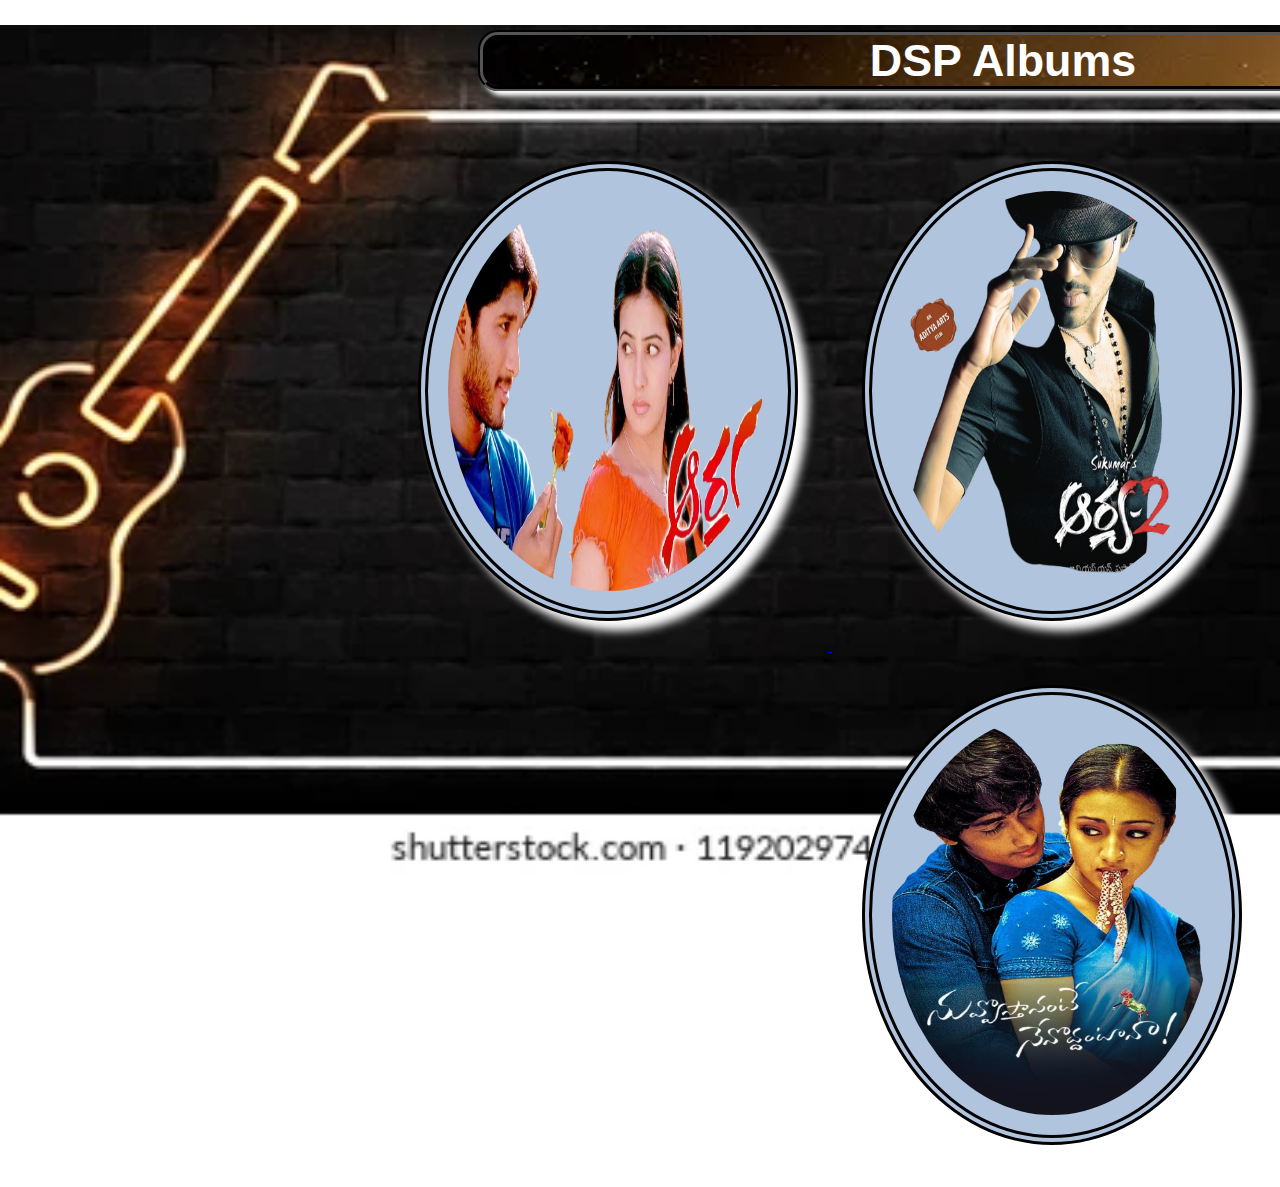
<file: index.html>
<!DOCTYPE html>
<html lang="en">
  <head>
    <meta charset="UTF-8" />
    <meta name="viewport" content="width=device-width, initial-scale=1.0" />
    <title>music</title>
    <link rel="stylesheet" href="style.css" />
  </head>
  <body id="indexBody">
    <h1 id="indexHeading">DSP Albums</h1>
    <a href="./arya.html"> <img src="./images/arya.png" /> </a>
    <a href="./arya2.html"> <img src="./images/arya2.png" /> </a>
    <a href="./NN.html">
      <img src="./images/NuvvostananteNenoddantana.png" />
    </a>
  </body>
</html>
</file>
<file: style.css>
h1{
    background-image: url(./images/gold\ bg.webp);
    background-repeat: no-repeat;
    background-size: 1550px 250px;
    text-align: center;
    color: white;
    border: 5px dotted black;
    box-shadow: 5px 5px 5px black;
    font-size: 2.8rem;
    font-family: Arial;
}

#indexHeading{
    background: url(./images/gold\ bg.webp) no-repeat left;
    background-size: 1600px 800px;
    text-align: center;
    margin-left: 470px;
    margin-bottom: 40px;
    width: 1040px;
    color: white;
    border: 5px groove black;
    border-radius: 20px;
    box-shadow: 5px 5px 5px white;
    font-size: 2.8rem;
    font-family: Arial;
}

body{
    background-image: url(./images/piano\ bg.webp);
    background-repeat: no-repeat;
    background-position: center;
    background-size: 1600px 800px;
    background-attachment: fixed;
}

#indexBody{
    text-align: right;
    background-image: url(./images/guitar\ bg.webp);
    background-repeat: no-repeat;
    background-size: 1700px 850px;
}

#indexBody img{
    margin: 30px;
    padding: 20px;
    width: 320px;
    height: 400px;
    background-color: lightsteelblue;
    border-radius: 50%;
    border: 10px double black;
    box-shadow: 10px 10px 10px white;
}

nav{
    background-color: lightcyan;
    width: 74px;
    font-size: 1.5rem;
}

audio{
    background-color: black;
    border-radius: 20%;
    border: 10px double lightblue;
    display: inline-block;
    padding: 5px;
    width:95%;
    height: 40px;
}

.totDiv{
    border: 10px double black;
    border-radius: 20px;
    color:black;
    background: url(./images/gold\ bg.webp) no-repeat;
    background-size: 1000px 500px;
    display: inline-block;
    width: 860px;
    height: 230px;
    overflow: hidden;
    padding: 20px;
    margin: 20px;
}


.audioDiv{
    border: 10px groove black;
    border-radius: 15px;
    width: 300px;
    height: 140px;
    float: left;
    text-align: center;
    background-image: url(./images/music\ bg.jpg);
    padding: 30px;
    background-color: white;
}

.pDiv{
    width: 500px;
    height: 400px;
    float: left;
    margin-left: 20px;
    padding-left: 20px;
    background-color: black;
    color: white;
    border: 7px groove white;
    border-radius: 10px;
    width: 420px;
    height: 200px;
    overflow: auto;
}

.lyrics{
    text-align: right top;
}
</file>
